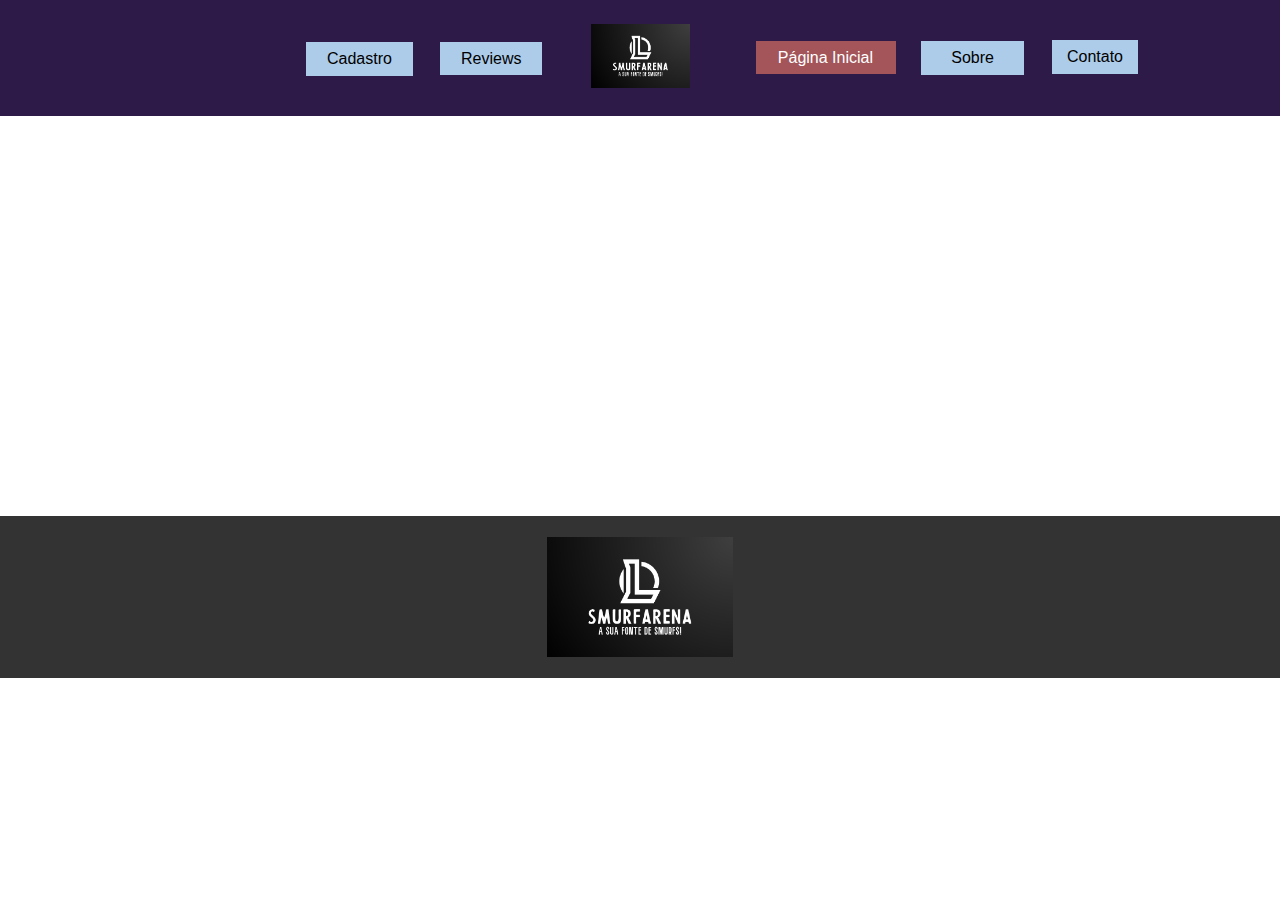
<file: cadastro.html>
<!DOCTYPE html>
<html style="font-size: 16px;" lang="pt" class="u-responsive-xl"><head><meta http-equiv="Content-Type" content="text/html; charset=UTF-8">
    <meta name="viewport" content="width=device-width, initial-scale=1.0">
    
    <meta name="keywords" content="">
    <meta name="description" content="">
    <title>cadastro</title>
    <link rel="stylesheet" href="./cadastro_files/nicepage.css" media="screen">
<link rel="stylesheet" href="./cadastro_files/nicepage-site.css" media="screen">
<link rel="stylesheet" href="./cadastro_files/cadastro.css" media="screen">
    <script class="u-script" type="text/javascript" src="./cadastro_files/jquery-3.5.1.min.js.download" defer=""></script>
    <script class="u-script" type="text/javascript" src="./cadastro_files/nicepage.js.download" defer=""></script>
    <meta name="generator" content="Nicepage 5.16.3, nicepage.com">
    <link id="u-theme-google-font" rel="stylesheet" href="./cadastro_files/css">
    
    
    
    <script type="application/ld+json">{
		"@context": "http://schema.org",
		"@type": "Organization",
		"name": "WebSite5753192",
		"logo": "https://assets.nicepagecdn.com/20a66988/5753405/images/sa.png"
}</script>
    <meta name="theme-color" content="#478ac9">
    <meta property="og:title" content="cadastro">
    <meta property="og:type" content="website">
  </head>
  <body class="u-body u-xl-mode" data-lang="pt"><header class="u-clearfix u-custom-color-1 u-header u-header" id="sec-9faf"><div class="u-clearfix u-sheet u-sheet-1">
        <a href="https://frtvi.github.io/ProjectSmurfArena/" class="u-image u-logo u-image-1" data-image-width="642" data-image-height="415">
          <img src="./cadastro_files/sa.png" class="u-logo-image u-logo-image-1">
        </a>
        <a href="Contato.html" class="u-btn u-button-style u-btn-1">Contato</a>
        <a href="https://frtvi.github.io/ProjectSmurfArena/" class="u-border-none u-btn u-button-style u-palette-2-dark-1 u-btn-2">Página Inicial</a>
        <a href="Sobre.html" class="u-btn u-button-style u-btn-3">Sobre</a>
        <a href="review.html" class="u-btn u-button-style u-btn-4">Reviews</a>
        <a href="cadastro.html" class="u-btn u-button-style u-btn-5">Cadastro</a>
      </div></header>
    <section class="u-clearfix u-section-1" id="sec-d0ec">
      <div class="u-clearfix u-sheet u-sheet-1"></div>
    </section>
    
    
    
    <footer class="u-align-center u-clearfix u-container-align-center u-footer u-grey-80 u-footer" id="sec-8448"><div class="u-clearfix u-sheet u-valign-middle u-sheet-1">
        <img class="u-image u-image-default u-image-1" src="./cadastro_files/sa.png" alt="" data-image-width="642" data-image-height="415">
      </div></footer>

  
<style>.u-disable-duration * {transition-duration: 0s !important;}</style></body></html>
</file>
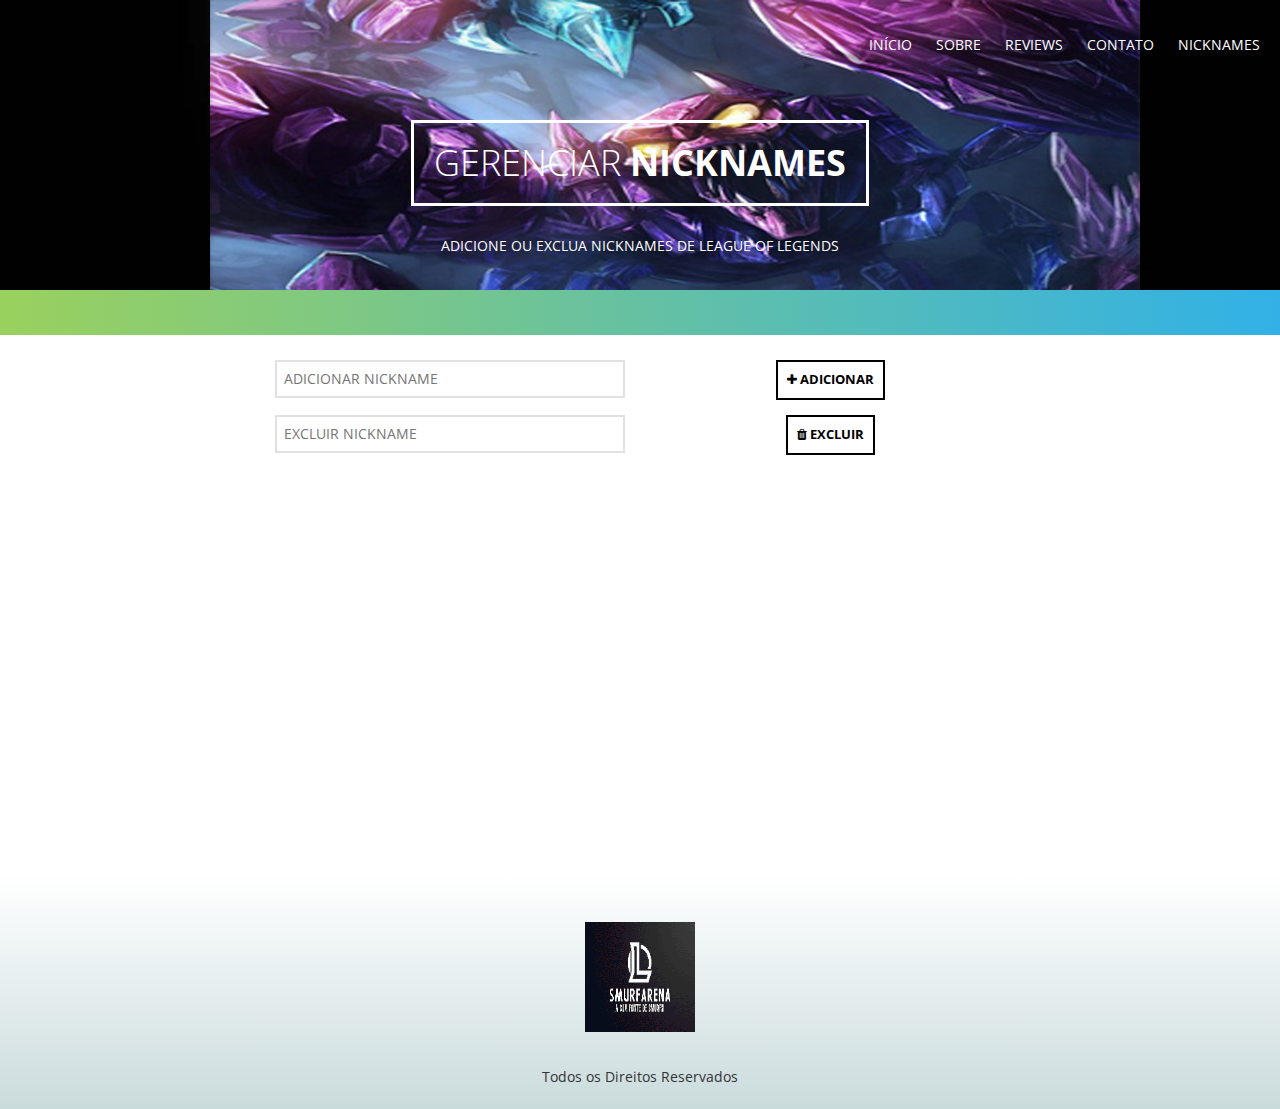
<file: Contas.html>
<?php include 'functions.php'; ?>
<!DOCTYPE html>
<html lang="en">

<head>
    <meta charset="UTF-8">
    <title>Smurf Arena</title>
    <meta name="viewport" content="width=device-width, initial-scale=1">
    <link rel="stylesheet" href="css/geral.css">
    <link rel="stylesheet" href="css/contato.css">
    <link rel="stylesheet" href="css/plugins.css">
</head>

<body>
    <header>
        <div class="links">
            <nav>
                <ul>
                    <li><a href="index.html">Início</a></li>
                    <li><a href="sobre.html">Sobre</a></li>
                    <li><a href="reviews.html">Reviews</a></li>
                    <li><a href="contato.html">Contato</a></li>
                    <li><a href="Contas.html">Nicknames</a></li>
                </ul>
            </nav>
        </div>

        <h1>Gerenciar <strong>Nicknames</strong></h1>
        <p>Adicione ou exclua nicknames de League of Legends</p>
    </header>

    <main>
        <section class="contato">
            <div class="container">
                <!-- Formulário para adicionar e excluir nicknames -->
                <form id="nickname-form" method="post" action="processa_nicknames.php">
                    <div class="cols">
                        <div class="col">
                            <div class="form-group">
                                <input name="add_nickname" type="text" placeholder="Adicionar Nickname">
                            </div>
                        </div>

                        <div class="col">
                            <div class="form-group">
                                <button class="botao medio" name="add_button"><i class="fa fa-plus"></i> Adicionar</button>
                            </div>
                        </div>

                        <div class="col">
                            <div class="form-group">
                                <input name="delete_nickname" type="text" placeholder="Excluir Nickname">
                            </div>
                        </div>

                        <div class="col">
                            <div class="form-group">
                                <button class="botao medio" name="delete_button"><i class="fa fa-trash"></i> Excluir</button>
                            </div>
                        </div>
                    </div>
                </form>
                        <iframe src="mostrar_txt.php" width="600" height="400"></iframe>

        </section>
    </main>

    <footer>
        <div class="logo-rodape">
            <a href="index.html">
                <img src="images/sa.png" alt="Logo TAG Rodapé">
            </a>
            <p>Todos os Direitos Reservados</p>
        </div>
    </footer>

    <script>
        document.addEventListener("DOMContentLoaded", function () {
            document.getElementById("nickname-form").addEventListener("submit", function (e) {
                // Nenhuma modificação necessária aqui, pois o formulário agora enviará dados para o arquivo PHP.
            });
        });
    </script>
</body>

</html>
</file>
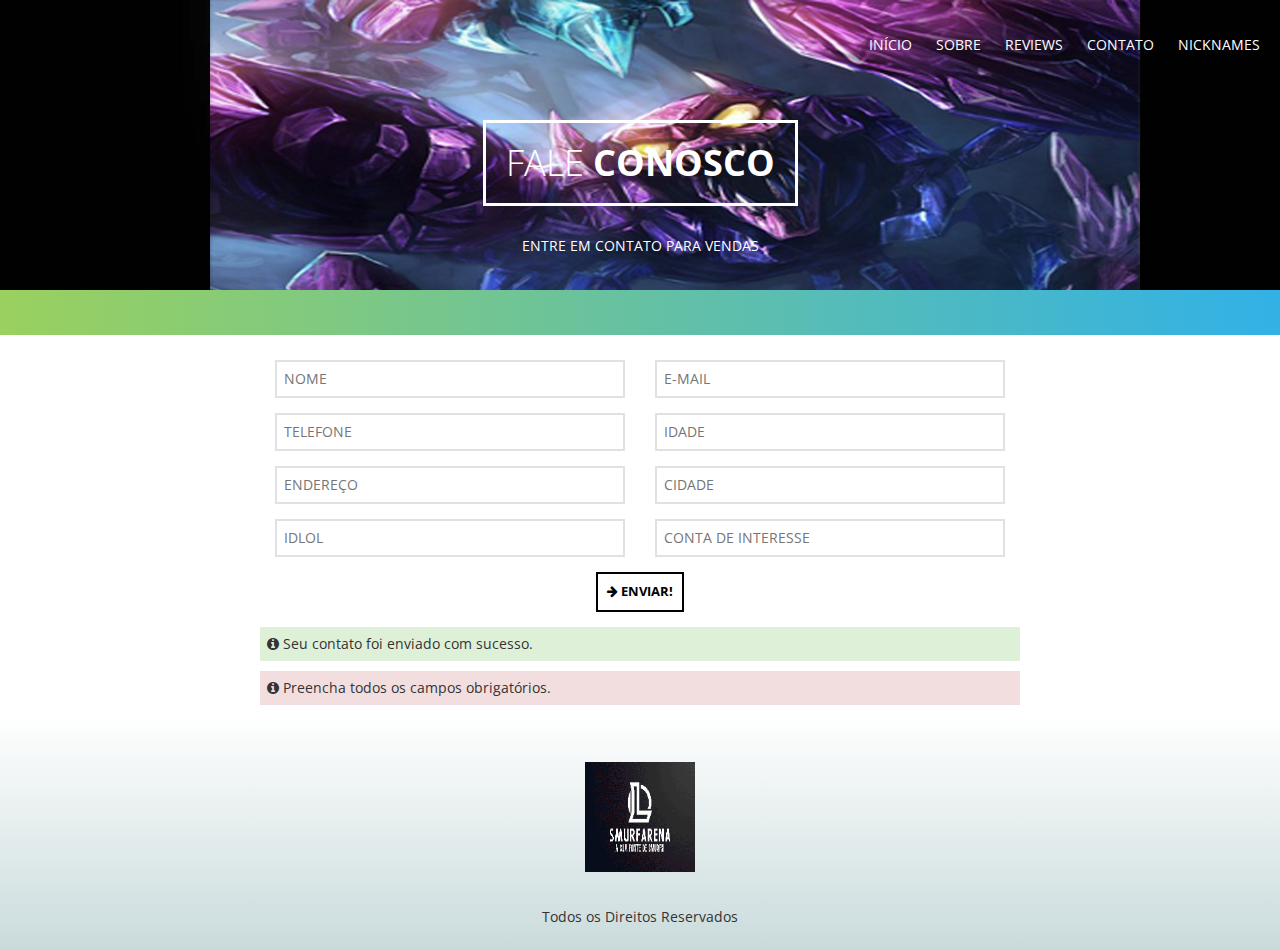
<file: contato.html>
<!DOCTYPE html>
<html lang="en">
<head>
    <meta charset="UTF-8">
    <title>Smurf Arena</title>
    <meta name="viewport" content="width=device-width, initial-scale=1">
    <link rel="stylesheet" href="css/geral.css">
    <link rel="stylesheet" href="css/contato.css">
    <link rel="stylesheet" href="css/plugins.css">
    <script src="https://code.jquery.com/jquery-3.6.4.min.js"></script>
</head>
<body>
    <header>
        <div class="links">
            <nav>
                <ul>
                    <li><a href="index.html">Início</a></li>
                    <li><a href="sobre.html">Sobre</a></li>
                    <li><a href="reviews.html">Reviews</a></li>
                    <li><a href="contato.html">Contato</a></li>
                    <li><a href="Contas.html">Nicknames</a></li>
                </ul>
            </nav>


        </div>

        <h1>Fale <strong>Conosco</strong></h1>
        <p>Entre em contato para vendas</p>
    </header>

    <main>
        <section class="contato">
            <div class="container">
                <form id="contato-form" method="post" action="processa_formulario.php">
                    <div class="cols">
                        <div class="col">
                            <div class="form-group">
                                <input name="nome" type="text" placeholder="Nome" required>
                            </div>
                        </div>

                        <div class="col">
                            <div class="form-group">
                                <input name="email" type="email" placeholder="E-mail">
                            </div>
                        </div>

                        <div class="col">
                            <div class="form-group">
                                <input name="telefone" placeholder="Telefone" type="number">
                            </div>
                        </div>

                        <div class="col">
                            <div class="form-group">
                                <input name="idade" placeholder="Idade" type="number">
                            </div>
                        </div>

                        <div class="col">
                            <div class="form-group">
                                <input name="endereco" placeholder="Endereço" type="text">
                            </div>
                        </div>

                        <div class="col">
                            <div class="form-group">
                                <input name="cidade" placeholder="Cidade" type="text">
                            </div>
                        </div>

                        <div class="col">
                            <div class="form-group">
                                <input name="idlol" placeholder="Idlol" type="text">
                            </div>
                        </div>

                        <div class="col">
                            <div class="form-group">
                                <input name="containte" placeholder="Conta de Interesse" type="text">
                            </div>
                        </div>

                        <div class="form-group">
                            <button class="botao medio"><i class="fa fa-arrow-right"></i> Enviar!</button>
                        </div>

                        <p class="bg-success">
                            <i class="fa fa-info-circle"></i> Seu contato foi enviado com sucesso.
                        </p>

                        <p class="bg-danger">
                            <i class="fa fa-info-circle"></i> Preencha todos os campos obrigatórios.
                        </p>
                    </div>
                </form>
            </div>
        </section>
    </main>

    <footer>
        <div class="logo-rodape">
            <a href="index.html">
                <img src="images/sa.png" alt="Logo TAG Rodapé">
            </a>
            <p>Todos os Direitos Reservados</p>
        </div>
    </footer>

    <script>
        document.addEventListener("DOMContentLoaded", function () {
            document.getElementById("contato-form").addEventListener("submit", function (e) {
                // Nenhuma modificação necessária aqui, pois o formulário agora enviará dados para o arquivo PHP.
            });
        });
    </script>
</body>
</html>
</file>
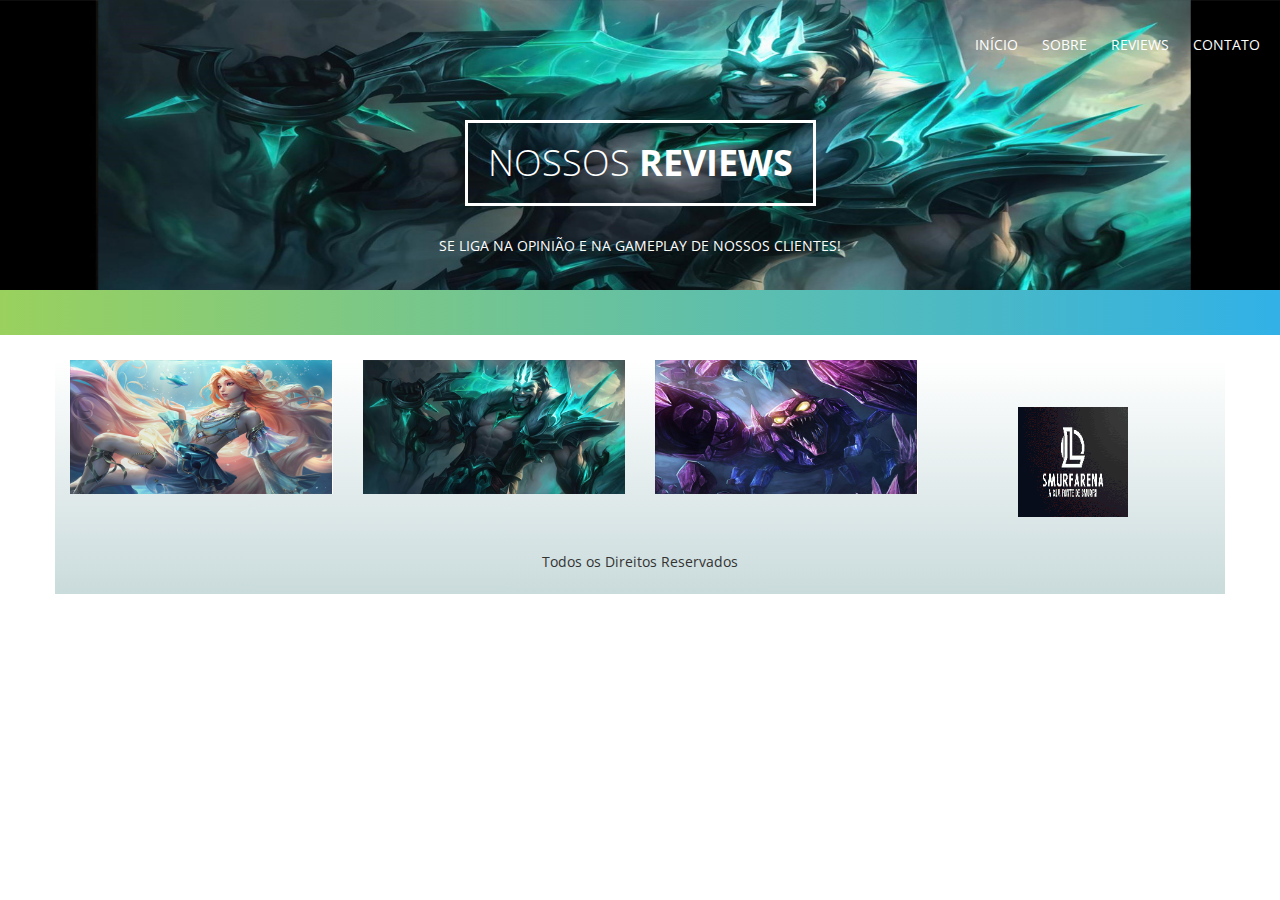
<file: portfolio.html>
<!DOCTYPE html>
<html>
	<head>
		<meta charset="UTF-8">
		<title>Smurf Arena</title>
		<meta name="viewport" content="width=device-width, initial-scale=1">
		<link rel="stylesheet" href="css/geral.css">
		<link rel="stylesheet" href="css/portfolio.css">
		<link rel="stylesheet" href="css/plugins.css">
	</head>
	<body>
		<header>
				<div class="links">
					<nav>
						<ul>
							<li><a href="index.html">Início</a></li>
							<li><a href="sobre.html">Sobre</a></li>
							<li><a href="portfolio.html">Reviews</a></li>
							<li><a href="contato.html">Contato</a></li>
						</ul>
					</nav>
				</div>

				<h1>Nossos <strong>Reviews</strong></h1>
				<p>Se liga na opinião e na gameplay de nossos clientes!</p>
			</div>		
		</header>
		
		<main>
			<section class="portfolio">
				<div class="container">
					<ul>
						<li>
							<figure class="imghvr-hinge-right">
								<img src="images/220.png" alt="Thumb">
								<figcaption>
									<a href="https://www.youtube.com">
										<h3>Cliente 1</h3>
										<p>Gostei! estou jogando até melhor!!</p>
									</a>
									<div class="overlay"></div>
								</figcaption>
							</figure>
						</li>

						<li>
							<figure class="imghvr-flip-horiz">
								<img src="images/ifanmfs.png" alt="Thumb">
								<figcaption>
									<a href="https://www.youtube.com">
										<h3>Cliente 2</h3>
										<p>Fiz gameplay insana de yasuo, obrigado SmurfArena!!</p>
									</a>
									<div class="overlay"></div>
								</figcaption>
							</figure>
						</li>

						<li>
							<figure class="imghvr-hinge-right">
								<img src="images/imaged2.png" alt="Thumb">
								<figcaption>
									<a href="https://www.youtube.com">
										<h3>cliente3</h3>
										<p>Gostei muito fiz até pentakill</p>
									</a>
									<div class="overlay"></div>
								</figcaption>
							</figure>
						</li>
		
		<footer>
			<div class="logo-rodape">
				<a href="index.html">
					<img src="images/sa.png" alt="Logo TAG Rodapé">
				</a>
				<p>Todos os Direitos Reservados</p>
			</div>	
		</footer>
	</body>
</html>
</file>
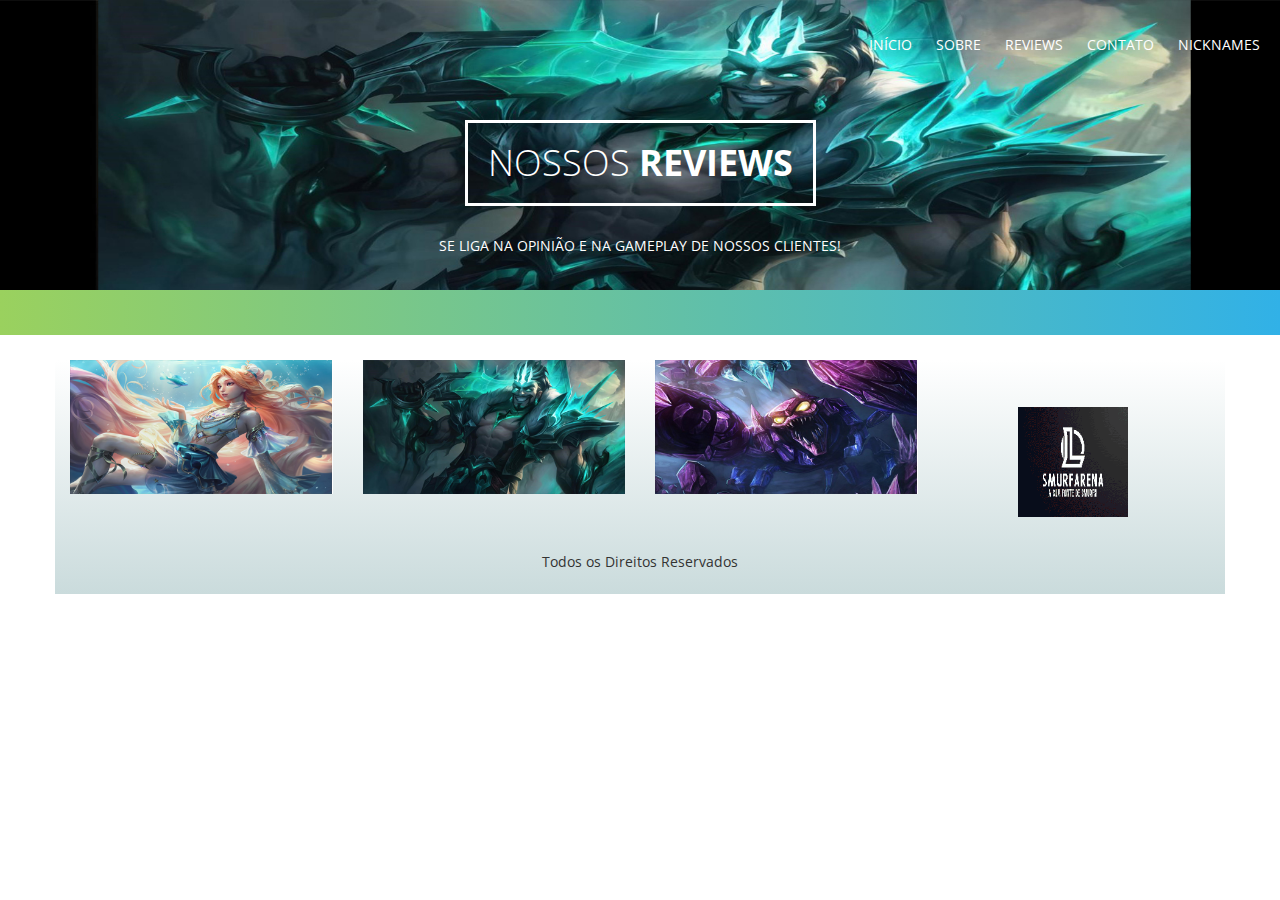
<file: reviews.html>
<!DOCTYPE html>
<html>
	<head>
		<meta charset="UTF-8">
		<title>Smurf Arena</title>
		<meta name="viewport" content="width=device-width, initial-scale=1">
		<link rel="stylesheet" href="css/geral.css">
		<link rel="stylesheet" href="css/portfolio.css">
		<link rel="stylesheet" href="css/plugins.css">
	</head>
	<body>
		<header>
				<div class="links">
					<nav>
						<ul>
							<li><a href="index.html">Início</a></li>
							<li><a href="sobre.html">Sobre</a></li>
							<li><a href="reviews.html">Reviews</a></li>
							<li><a href="contato.html">Contato</a></li>
							<li><a href="Contas.html">Nicknames</a></li>
						</ul>
					</nav>
				</div>

				<h1>Nossos <strong>Reviews</strong></h1>
				<p>Se liga na opinião e na gameplay de nossos clientes!</p>
			</div>		
		</header>
		
		<main>
			<section class="portfolio">
				<div class="container">
					<ul>
						<li>
							<figure class="imghvr-hinge-right">
								<img src="images/220.png" alt="Thumb">
								<figcaption>
									<a href="https://youtu.be/Gs82Pd4knIk">
										<h3>Cliente 1</h3>
										<p>Gostei! estou jogando até melhor!!</p>
									</a>
									<div class="overlay"></div>
								</figcaption>
							</figure>
						</li>

						<li>
							<figure class="imghvr-flip-horiz">
								<img src="images/ifanmfs.png" alt="Thumb">
								<figcaption>
									<a href="https://youtu.be/-1wvDiw9Ir4">
										<h3>Cliente 2</h3>
										<p>Fiz gameplay insana de yasuo, obrigado SmurfArena!!</p>
									</a>
									<div class="overlay"></div>
								</figcaption>
							</figure>
						</li>

						<li>
							<figure class="imghvr-hinge-right">
								<img src="images/imaged2.png" alt="Thumb">
								<figcaption>
									<a href=https://youtu.be/Ea0ZhgIgut0?si=DG1a_SQEFJi0IYip">
										<h3>cliente3</h3>
										<p>Gostei muito fiz até pentakill</p>
									</a>
									<div class="overlay"></div>
								</figcaption>
							</figure>
						</li>
		
		<footer>
			<div class="logo-rodape">
				<a href="index.html">
					<img src="images/sa.png" alt="Logo TAG Rodapé">
				</a>
				<p>Todos os Direitos Reservados</p>
			</div>	
		</footer>
	</body>
</html>
</file>
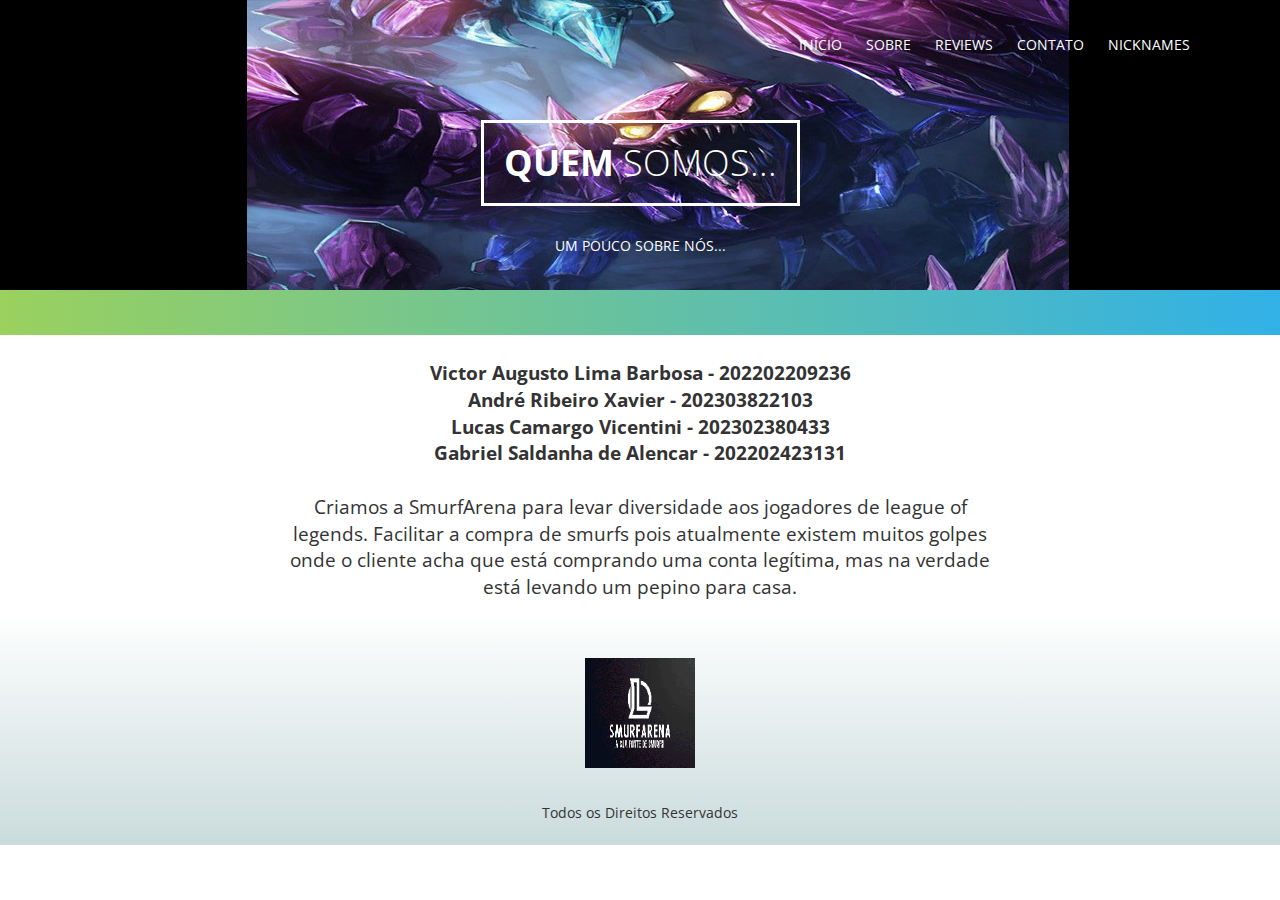
<file: sobre.html>
<!DOCTYPE html>
<html>
<head>
	<meta charset="UTF-8">
	<title>Smurf Arena</title>
	 <meta name="viewport" content="width=device-width, initial-scale=1">
	<link rel="stylesheet" href="css/geral.css">
	<link rel="stylesheet" href="css/plugins.css">
	<link rel="stylesheet" href="css/sobre.css">
</head>
<body>
	<header>
		<div class="container">
			<div class="links">
				<nav>
					<ul>
						<li><a href="index.html">Início</a></li>
						<li><a href="sobre.html">Sobre</a></li>
						<li><a href="reviews.html">Reviews</a></li>
						<li><a href="contato.html">Contato</a></li>
						<li><a href="Contas.html">Nicknames</a></li>
					</ul>
				</nav>
			</div>
			<h1><strong>Quem</strong> somos...</h1>
			<p>Um pouco sobre nós...</p>
		</div>
	</header>
	<main>
		<section class="sobre">
			<div class="container">
				<div class="textos">
					<p><strong>Victor Augusto Lima Barbosa - 202202209236<br>
						André Ribeiro Xavier - 202303822103<br>
						Lucas Camargo Vicentini - 202302380433<br>
						Gabriel Saldanha de Alencar - 202202423131<br><br></strong>Criamos a SmurfArena para levar diversidade aos jogadores de league of 
						legends. Facilitar a compra de smurfs pois atualmente existem muitos
						golpes onde o cliente acha que está comprando uma conta legítima, mas
						na verdade está levando um pepino para casa.</p>
				</div>


			</div>
		</section>
	</main>
	
	<footer>
		<div class="logo-rodape">
			<a href="index.html">
				<img src="images/sa.png" alt="Logo TAG Rodapé">
			</a>
			<p>Todos os Direitos Reservados</p>
		</div>
		
	</footer>
</body>
</html>
</file>
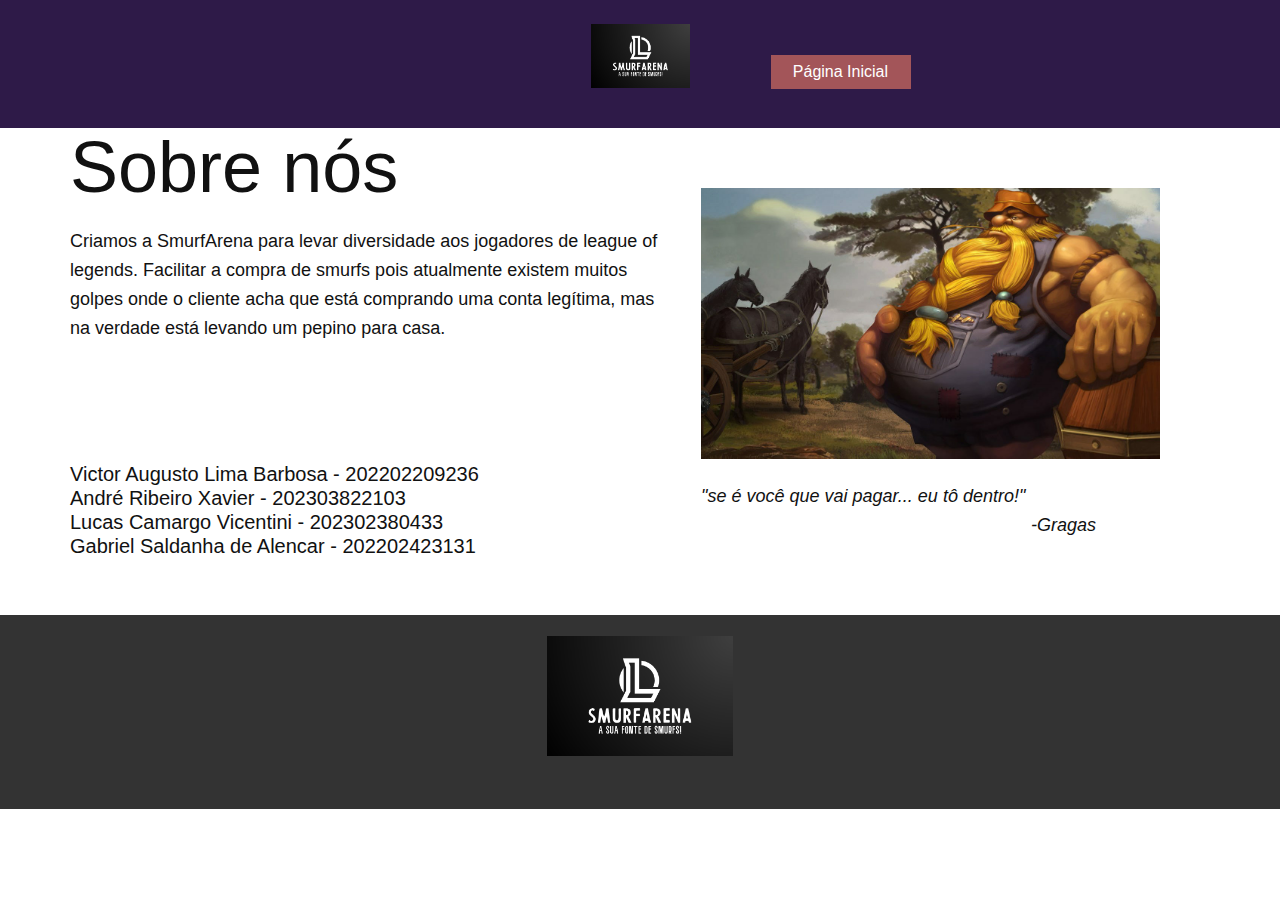
<file: Sobre.html>
<!DOCTYPE html>

<html style="font-size: 16px;" lang="pt" class="u-responsive-xl"><head><meta http-equiv="Content-Type" content="text/html; charset=UTF-8">
    <meta name="viewport" content="width=device-width, initial-scale=1.0">
    
    <meta name="keywords" content="Sobre nós">
    <meta name="description" content="">
    <title>Sobre</title>
    <link rel="stylesheet" href="./Sobre_files/nicepage.css" media="screen">
<link rel="stylesheet" href="./Sobre_files/nicepage-site.css" media="screen">
<link rel="stylesheet" href="./Sobre_files/Sobre.css" media="screen">
    <script class="u-script" type="text/javascript" src="./Sobre_files/jquery-3.5.1.min.js.download" defer=""></script>
    <script class="u-script" type="text/javascript" src="./Sobre_files/nicepage.js.download" defer=""></script>
    <meta name="generator" content="Nicepage 5.16.3, nicepage.com">
    <link id="u-theme-google-font" rel="stylesheet" href="./Sobre_files/css">
    
    
    
    <script type="application/ld+json">{
		"@context": "http://schema.org",
		"@type": "Organization",
		"name": "WebSite5753192",
		"logo": "https://assets.nicepagecdn.com/20a66988/5753405/images/sa.png"
}</script>
    <meta name="theme-color" content="#478ac9">
    <meta property="og:title" content="Sobre">
    <meta property="og:type" content="website">
 </head>
  <body class="u-body u-xl-mode" data-lang="pt"><header class="u-clearfix u-custom-color-1 u-header u-header" id="sec-9faf"><div class="u-clearfix u-sheet u-sheet-1">
        <a href="https://frtvi.github.io/ProjectSmurfArena/" class="u-image u-logo u-image-1" data-image-width="642" data-image-height="415">
          <img src="./Sobre_files/sa.png" class="u-logo-image u-logo-image-1">
        </a>

        <a href="https://frtvi.github.io/ProjectSmurfArena/" class="u-border-none u-btn u-button-style u-palette-2-dark-1 u-btn-2">Página Inicial</a>

      </div></header>
    <section class="u-clearfix u-section-1" id="sec-56ce">
      <div class="u-clearfix u-sheet u-sheet-1">
        <h1 class="u-text u-text-default u-text-1">Sobre nós</h1>
        <img class="u-image u-image-default u-image-1" src="./Sobre_files/image.png" alt="" data-image-width="1215" data-image-height="717">
        <p class="u-text u-text-default u-text-2">Criamos a SmurfArena para levar diversidade aos jogadores de league of&nbsp;<br>legends. Facilitar a compra de smurfs pois atualmente existem muitos<br>golpes onde o cliente acha que está comprando uma conta legítima, mas<br>na verdade está levando um pepino para casa.
        </p>
        <h5 class="u-text u-text-default u-text-3">Victor Augusto Lima Barbosa - 202202209236<br>André Ribeiro Xavier - 202303822103<br>Lucas Camargo Vicentini - 202302380433<br>Gabriel Saldanha de Alencar - 202202423131
        </h5>
        <p class="u-text u-text-4">"se é você que vai pagar... eu tô dentro!"<br>&nbsp; &nbsp; &nbsp; &nbsp; &nbsp; &nbsp; &nbsp; &nbsp; &nbsp; &nbsp; &nbsp; &nbsp; &nbsp; &nbsp; &nbsp; &nbsp; &nbsp; &nbsp; &nbsp; &nbsp; &nbsp; &nbsp; &nbsp; &nbsp; &nbsp; &nbsp; &nbsp; &nbsp; &nbsp; &nbsp; &nbsp; &nbsp; &nbsp; -Gragas&nbsp; &nbsp;
        </p>
      </div>
    </section>
    
    
    
    <footer class="u-align-center u-clearfix u-container-align-center u-footer u-grey-80 u-footer" id="sec-8448"><div class="u-clearfix u-sheet u-valign-middle u-sheet-1">
        <img class="u-image u-image-default u-image-1" src="./Sobre_files/sa.png" alt="" data-image-width="642" data-image-height="415">
      </div></footer>
    <section class="u-backlink u-clearfix u-grey-80">

    </section>
  
<style>.u-disable-duration * {transition-duration: 0s !important;}</style></body></html>
</file>
